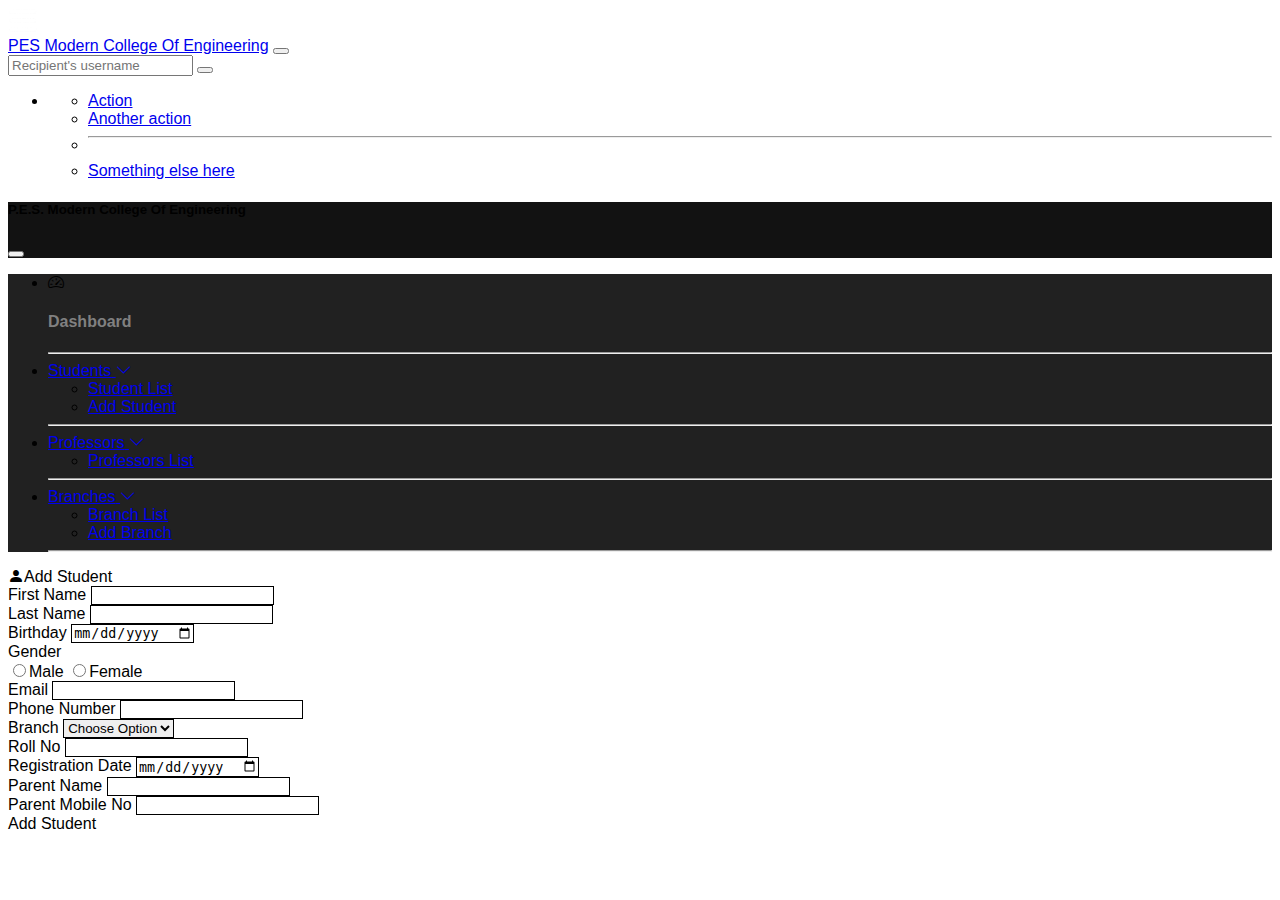
<file: FRAs1a/addstudent.html>
<!doctype html>
<html lang="en">

<head>
    <meta charset="utf-8">
    <meta name="viewport" content="width=device-width, initial-scale=1">
    <title>Admin Dashboard</title>
    <link
    rel="stylesheet"
    href="https://cdnjs.cloudflare.com/ajax/libs/font-awesome/6.5.2/css/all.min.css"
    integrity="sha512-SnH5WK+bZxgPHs44uWIX+LLJAJ9/2PkPKZ5QiAj6Ta86w+fsb2TkcmfRyVX3pBnMFcV7oQPJkl9QevSCWr3W6A=="
    crossorigin="anonymous"
    referrerpolicy="no-referrer"
  >
    <link href="https://cdn.jsdelivr.net/npm/bootstrap@5.3.2/dist/css/bootstrap.min.css" rel="stylesheet"
        integrity="sha384-T3c6CoIi6uLrA9TneNEoa7RxnatzjcDSCmG1MXxSR1GAsXEV/Dwwykc2MPK8M2HN" crossorigin="anonymous">
    <link rel="stylesheet" href="https://cdn.jsdelivr.net/npm/bootstrap-icons@1.10.5/font/bootstrap-icons.css">
    <script src="https://ajax.googleapis.com/ajax/libs/jquery/3.7.1/jquery.min.js"></script>
    

</head>

<body style=" font-family:'Gill Sans', 'Gill Sans MT', Calibri, 'Trebuchet MS', sans-serif">

    <nav class="navbar navbar-expand-lg navbar-dark bg-dark fixed-top">
        <div class="d-flex mx-4">
            <a href="#" data-bs-toggle="offcanvas" data-bs-target="#myOffcanvas">

                <img src="images/image.png" style="width: 30px;" alt="">
            </a>
        </div>
      <div class="container-fluid">
        <a class="navbar-brand fw-bold rext-uppercase" href="#"
          >PES Modern College Of Engineering</a
        >
        
        <button
          class="navbar-toggler"
          type="button"
          data-bs-toggle="collapse"
          data-bs-target="#navbarSupportedContent"
          aria-controls="navbarSupportedContent"
          aria-expanded="false"
          aria-label="Toggle navigation"
        >
          <span class="navbar-toggler-icon"></span>
        </button>
        <div class="collapse navbar-collapse" id="navbarSupportedContent">
          <form class="d-flex ms-auto">
            <div class="input-group">
              <input
                type="text"
                class="form-control"
                placeholder="Recipient's username"
                aria-label="Recipient's username"
                aria-describedby="button-addon2"
              />
              <button class="btn btn-primary" type="button" id="button-addon2">
                <i class="fa-solid fa-magnifying-glass"></i>
              </button>
            </div>
          </form>
          <ul class="navbar-nav mb-2 mb-lg-0">
            <li class="nav-item dropdown">
              <a
                class="nav-link dropdown-toggle"
                href="#"
                id="navbarDropdown"
                role="button"
                data-bs-toggle="dropdown"
                aria-expanded="false"
              >
                <i class="fa-regular fa-user"></i>
              </a>
              <ul
                class="dropdown-menu dropdown-menu-end"
                aria-labelledby="navbarDropdown"
              >
                <li><a class="dropdown-item" href="#">Action</a></li>
                <li><a class="dropdown-item" href="#">Another action</a></li>
                <li><hr class="dropdown-divider" /></li>
                <li>
                  <a class="dropdown-item" href="#">Something else here</a>
                </li>
              </ul>
            </li>
          </ul>
        </div>
      </div>
    </nav>

     <!--offcanvas-->
     <div class="offcanvas offcanvas-start " tabindex="-1" id="myOffcanvas">
        <div class="offcanvas-header " style="background-color: #121212;">
            <h5 class="offcanvas-title">P.E.S. Modern College Of Engineering</h5>
            <button type="button" class="btn-close btn-close-white text-reset" data-bs-dismiss="offcanvas"></button>
        </div>
        <div class="offcanvas-body " style="background-color: #212121;">
            <nav class="navbar-dark">
                <ul class="navbar-nav">
                  <li class="d-flex align-items-center">
                    <i class="bi bi-speedometer2 me-2 fs-1"></i>
                    <h4 class="fs-3" style="color:#808080">Dashboard</h4>
                    
                </li>
                <hr class="hr flex-grow-1 mx-3">
                    <li>
                        <a class="nav-link px-3 sidebar-link fs-5" data-bs-toggle="collapse" href="#students">
                            <span class="me-2"><i class="fa-solid fa-users"></i></i></span>
                            <span>Students</span>
                            <span class="ms-auto">
                                <span class="right-icon">
                                    <i class="bi bi-chevron-down"></i>
                                </span>
                            </span>
                        </a>
                        <div class="collapse" id="students">
                            <ul class="navbar-nav ps-3">
                                <li>
                                    <a href="index.html" class="nav-link px-3 fs-5">
                                        <span class="me-2"><i class="fa-solid fa-graduation-cap"></i></span>
                                        <span>Student List</span>
                                    </a>
                                </li>
                                <li>
                                    <a href="addStudent.html" class="nav-link px-3 fs-5">
                                        <span class="me-2"><i class="fa-solid fa-plus"></i></span>
                                        <span>Add Student</span>
                                    </a>
                                </li>
                            </ul>
                        </div>
                    </li>
                    <hr class="hr">
                    <li>
                        <a class="nav-link px-3 sidebar-link fs-5" data-bs-toggle="collapse" href="#professors">
                            <span class="me-2"><i class="fa-solid fa-chalkboard-user"></i></span>
                            <span>Professors</span>
                            <span class="ms-auto">
                                <span class="right-icon">
                                    <i class="bi bi-chevron-down"></i>
                                </span>
                            </span>
                        </a>
                        <div class="collapse" id="professors">
                            <ul class="navbar-nav ps-3">
                                <li>
                                    <a href="#" class="nav-link px-3 fs-5">
                                        <span class="me-2"><i class="fa-solid fa-list"></i></span>
                                        <span>Professors List</span>
                                    </a>
                                </li>
                            </ul>
                        </div>
                    </li>
                    <hr class="hr">
                    <li>
                        <a class="nav-link px-3 sidebar-link fs-5" data-bs-toggle="collapse" href="#branches">
                            <span class="me-2"><i class="fa-solid fa-building-columns"></i></span>
                            <span>Branches</span>
                            <span class="ms-auto">
                                <span class="right-icon">
                                    <i class="bi bi-chevron-down"></i>
                                </span>
                            </span>
                        </a>
                        <div class="collapse" id="branches">
                            <ul class="navbar-nav ps-3">
                                <li>
                                    <a href="#" class="nav-link px-3 fs-5">
                                        <span class="me-2"><i class="fa-solid fa-list-check"></i></span>
                                        <span>Branch List</span>
                                    </a>
                                </li>
                                <li>
                                    <a href="#" class="nav-link px-3 fs-5">
                                        <span class="me-2"><i class="fa-solid fa-square-plus"></i></span>
                                        <span>Add Branch</span>
                                    </a>
                                </li>
                            </ul>
                        </div>
                    </li>
                    <hr class="hr">
                </ul>
            </nav>





        </div>
    </div>
    <!--offcanvas ends-->

    <main class="mt-4 pb-3">
        <div class="container-fluid">
            <div class="container-fluid px-4">
                <div class="row g-3 my-2">
                    <div class="wrapper rounded p-3">
                        <div class="h3 my-4"><i class="bi bi-person-fill me-2"></i>Add Student</div>
                        <div>
                            <div class="row">
                                <div class="col-md-6 mt-md-3 mt-3">
                                    <label>First Name</label>
                                    <input type="text" class="form-control" style="border: 1px solid;" required>
                                </div>
                                <div class="col-md-6 mt-md-3 mt-3">
                                    <label>Last Name</label>
                                    <input type="text" class="form-control" style="border: 1px solid;" required>
                                </div>
                            </div>
                            <div class="row">
                                <div class="col-md-6 mt-md-3 mt-3">
                                    <label>Birthday</label>
                                    <input type="date" class="form-control" style="border: 1px solid;" required>
                                </div>
                                <div class="col-md-6 mt-md-3 mt-3">
                                    <label>Gender</label>
                                    <div class="d-flex align-items-center mt-2">
                                        <label class="option">
                                            <input type="radio" name="radio" class="m-1">Male
                                            <span class="checkmark"></span>
                                        </label>
                                        <label class="option ms-4">
                                            <input type="radio" name="radio" class="m-1">Female
                                            <span class="checkmark"></span>
                                        </label>
                                    </div>
                                </div>
                            </div>
                            <div class="row">
                                <div class="col-md-6 mt-md-3 mt-3">
                                    <label>Email</label>
                                    <input type="email" class="form-control" style="border: 1px solid;" required>
                                </div>
                                <div class="col-md-6 mt-md-3 mt-3">
                                    <label>Phone Number</label>
                                    <input type="tel" class="form-control" style="border: 1px solid;" required>
                                </div>
                            </div>
                            <div class="my-md-3 my-3">
                                <label>Branch</label>
                                <select class="rounded px-2 py-1" style="border: 1px solid;" id="sub" required>
                                    <option value="" selected hidden>Choose Option</option>
                                    <option value="Maths">IT</option>
                                    <option value="Science">CSE</option>
                                    <option value="Social">Mechanical</option>
                                    <option value="Hindi">Civil</option>
                                </select>
                            </div>
                            <div class="row">
                                <div class="col-md-6 mt-md-3 mt-3">
                                    <label>Roll No</label>
                                    <input type="text" class="form-control" style="border: 1px solid;" required>
                                </div>
                                <div class="col-md-6 mt-md-3 mt-3">
                                    <label>Registration Date</label>
                                    <input type="date" class="form-control" style="border: 1px solid;" required>
                                </div>
                            </div>
                            <div class="row">
                                <div class="col-md-6 mt-md-3 mt-3">
                                    <label>Parent Name</label>
                                    <input type="text" class="form-control" style="border: 1px solid;" required>
                                </div>
                                <div class="col-md-6 mt-md-3 mt-3">
                                    <label>Parent Mobile No</label>
                                    <input type="tel" class="form-control" style="border: 1px solid;" required>
                                </div>
                            </div>
                            <div class="btn btn-success mt-3 float-end" onclick="alert('Student added successfully')">Add Student</div>
                        </div>
                    </div>
                </div>
            </div>
        </div>
    </main>
    



    <script src="https://cdn.jsdelivr.net/npm/bootstrap@5.3.2/dist/js/bootstrap.bundle.min.js"
        integrity="sha384-C6RzsynM9kWDrMNeT87bh95OGNyZPhcTNXj1NW7RuBCsyN/o0jlpcV8Qyq46cDfL"
        crossorigin="anonymous"></script>
    <script src="https://cdn.jsdelivr.net/npm/@popperjs/core@2.11.8/dist/umd/popper.min.js"
        integrity="sha384-I7E8VVD/ismYTF4hNIPjVp/Zjvgyol6VFvRkX/vR+Vc4jQkC+hVqc2pM8ODewa9r"
        crossorigin="anonymous"></script>


</body>

</html>
</file>
